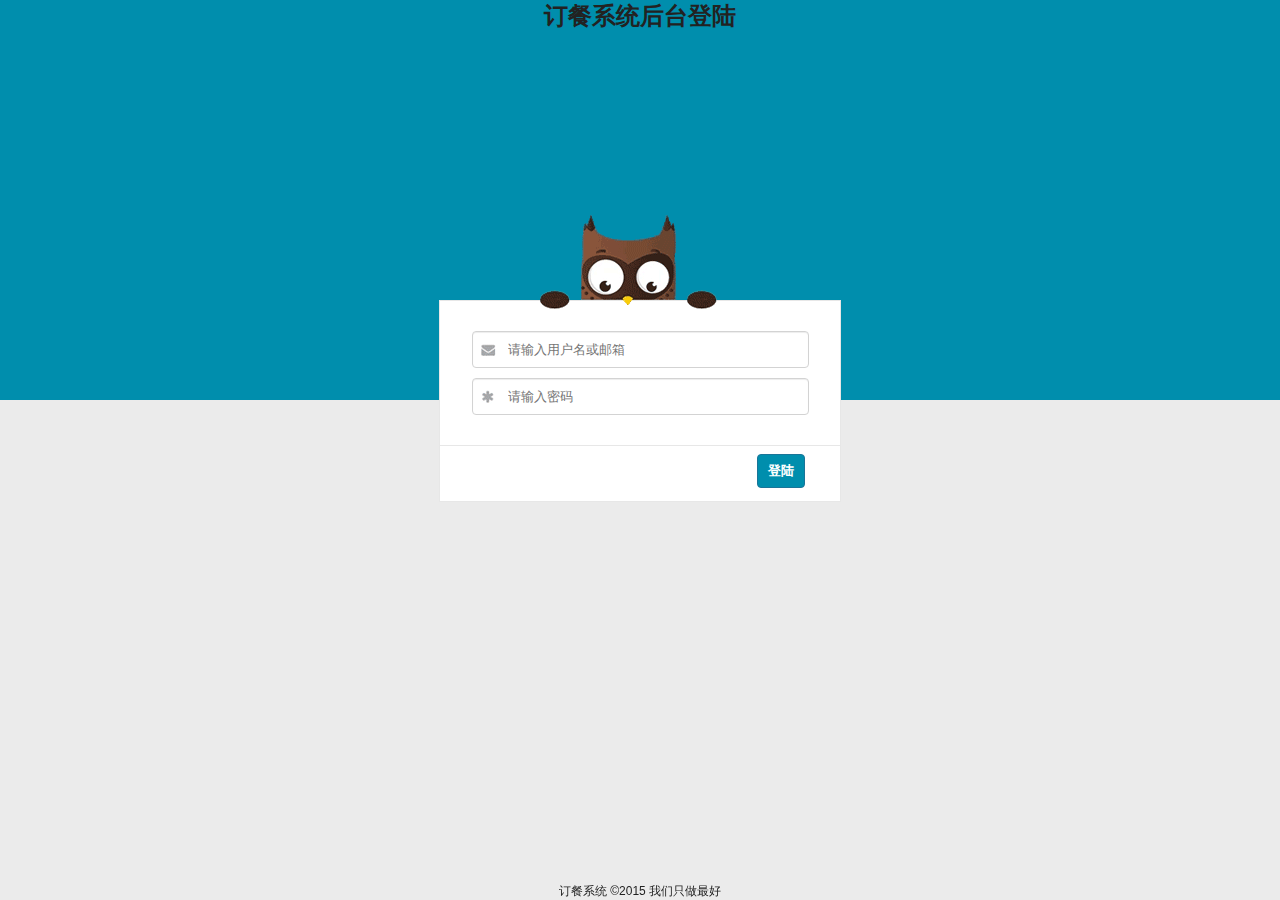
<file: src/main/webapp/Back/loginBack.html>
<!DOCTYPE html>
<html>
<head>
    <meta charset="utf-8"/>
    <title></title>
    <script type="text/javascript" src="http://libs.baidu.com/jquery/1.9.1/jquery.js"></script>
    <style>
        body{
            background: #ebebeb;
            font-family: "Helvetica Neue","Hiragino Sans GB","Microsoft YaHei","\9ED1\4F53",Arial,sans-serif;
            color: #222;
            font-size: 12px;
        }
        *{padding: 0px;margin: 0px;}
        .top_div{
            background: #008ead;
            width: 100%;
            height: 400px;
        }
        .ipt{
            border: 1px solid #d3d3d3;
            padding: 10px 10px;
            width: 290px;
            border-radius: 4px;
            padding-left: 35px;
            -webkit-box-shadow: inset 0 1px 1px rgba(0,0,0,.075);
            box-shadow: inset 0 1px 1px rgba(0,0,0,.075);
            -webkit-transition: border-color ease-in-out .15s,-webkit-box-shadow ease-in-out .15s;
            -o-transition: border-color ease-in-out .15s,box-shadow ease-in-out .15s;
            transition: border-color ease-in-out .15s,box-shadow ease-in-out .15s
        }
        .ipt:focus{
            border-color: #66afe9;
            outline: 0;
            -webkit-box-shadow: inset 0 1px 1px rgba(0,0,0,.075),0 0 8px rgba(102,175,233,.6);
            box-shadow: inset 0 1px 1px rgba(0,0,0,.075),0 0 8px rgba(102,175,233,.6)
        }
        .u_logo{
            background: url("images/username.png") no-repeat;
            padding: 10px 10px;
            position: absolute;
            top: 43px;
            left: 40px;

        }
        .p_logo{
            background: url("images/password.png") no-repeat;
            padding: 10px 10px;
            position: absolute;
            top: 12px;
            left: 40px;
        }
        a{
            text-decoration: none;
        }
        .tou{
            background: url("images/tou.png") no-repeat;
            width: 97px;
            height: 92px;
            position: absolute;
            top: -87px;
            left: 140px;
        }
        .left_hand{
            background: url("images/left_hand.png") no-repeat;
            width: 32px;
            height: 37px;
            position: absolute;
            top: -38px;
            left: 150px;
        }
        .right_hand{
            background: url("images/right_hand.png") no-repeat;
            width: 32px;
            height: 37px;
            position: absolute;
            top: -38px;
            right: -64px;
        }
        .initial_left_hand{
            background: url("images/hand.png") no-repeat;
            width: 30px;
            height: 20px;
            position: absolute;
            top: -12px;
            left: 100px;
        }
        .initial_right_hand{
            background: url("images/hand.png") no-repeat;
            width: 30px;
            height: 20px;
            position: absolute;
            top: -12px;
            right: -112px;
        }
        .left_handing{
            background: url("images/left-handing.png") no-repeat;
            width: 30px;
            height: 20px;
            position: absolute;
            top: -24px;
            left: 139px;
        }
        .right_handinging{
            background: url("images/right_handing.png") no-repeat;
            width: 30px;
            height: 20px;
            position: absolute;
            top: -21px;
            left: 210px;
        }

    </style>
    <script type="text/javascript">
        $(function(){
            //得到焦点
            $("#password").focus(function(){
                $("#left_hand").animate({
                    left: "150",
                    top: " -38"
                },{step: function(){
                    if(parseInt($("#left_hand").css("left"))>140){
                        $("#left_hand").attr("class","left_hand");
                    }
                }}, 2000);
                $("#right_hand").animate({
                    right: "-64",
                    top: "-38px"
                },{step: function(){
                    if(parseInt($("#right_hand").css("right"))> -70){
                        $("#right_hand").attr("class","right_hand");
                    }
                }}, 2000);
            });
            //失去焦点
            $("#password").blur(function(){
                $("#left_hand").attr("class","initial_left_hand");
                $("#left_hand").attr("style","left:100px;top:-12px;");
                $("#right_hand").attr("class","initial_right_hand");
                $("#right_hand").attr("style","right:-112px;top:-12px");
            });
        });
    </script>
</head>
<body>
<div class="top_div"><center><h1>订餐系统后台登陆</h1></center></div>

<div style="width: 400px;height: 200px;margin: auto auto;background: #ffffff;text-align: center;margin-top: -100px;border: 1px solid #e7e7e7">
    <div style="width: 165px;height: 96px;position: absolute">
        <div class="tou"></div>
        <div id="left_hand" class="initial_left_hand"></div>
        <div id="right_hand" class="initial_right_hand"></div>
    </div>

	<form action="loginBackAction.action" method="post">
    <p style="padding: 30px 0px 10px 0px;position: relative;">
        <span class="u_logo"></span>
        <input class="ipt" type="text" name="username" placeholder="请输入用户名或邮箱">
    </p>
    <p style="position: relative;">
        <span class="p_logo"></span>
        <input id="password" class="ipt" name="password" type="password"  placeholder="请输入密码">
    </p>

    <div style="height: 50px;line-height: 50px;margin-top: 30px;border-top: 1px solid #e7e7e7;">
        <p style="margin: 0px 35px 20px 45px;">
           <span style="float: right">
               <input type="submit" style="background: #008ead;padding: 7px 10px;border-radius: 4px;border: 1px solid #1a7598;color: #FFF;font-weight: bold;" value="登陆">
           </span>
        </p>
    </div>
	</form>
</div>

<div style="position: fixed;bottom: 0px;text-align: center;width: 100%;">
    订餐系统 ©2015 我们只做最好
</div>
</body>
</html>
</file>
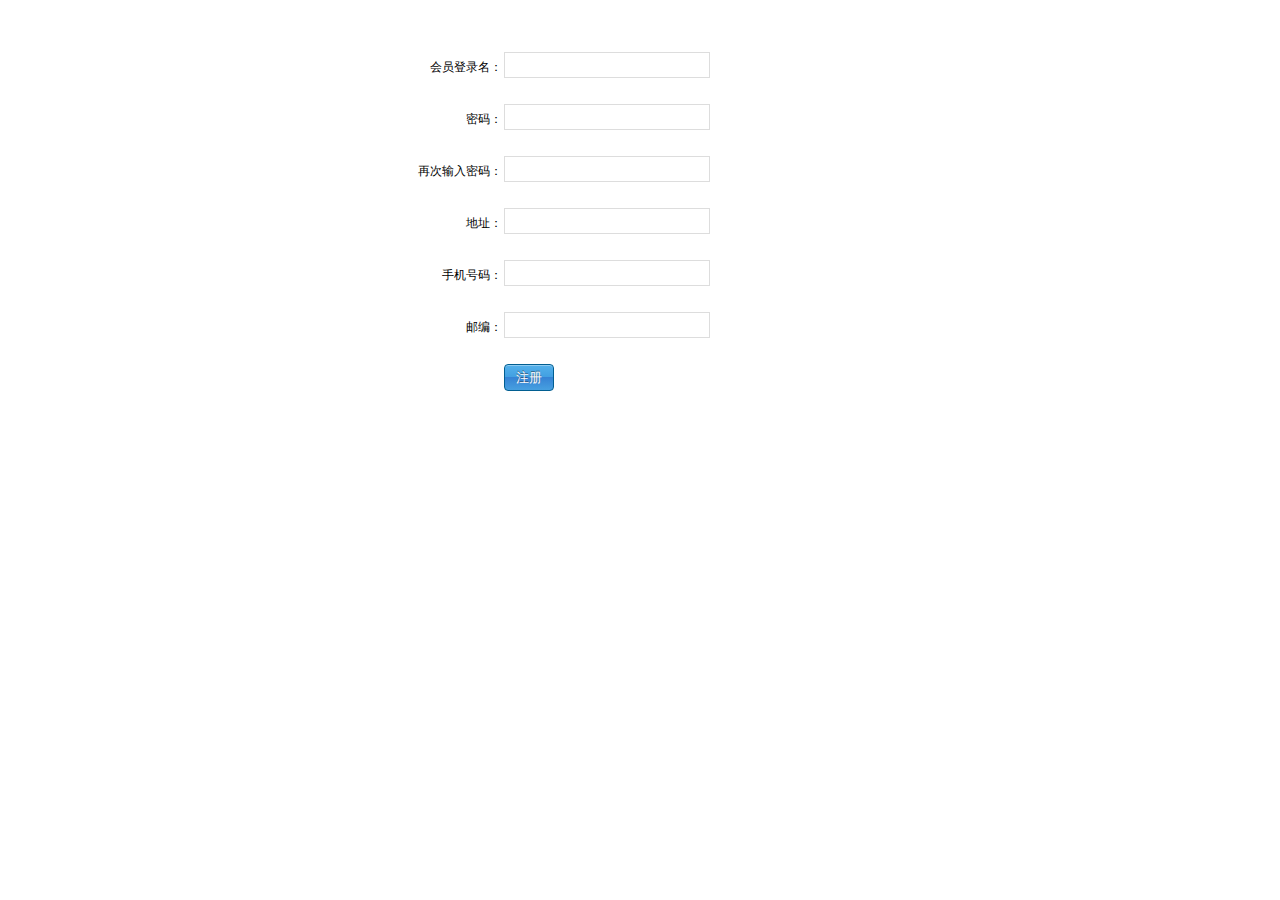
<file: src/main/webapp/Back/zhuceBack.html>
<!DOCTYPE html PUBLIC "-//W3C//DTD XHTML 1.0 Transitional//EN" "http://www.w3.org/TR/xhtml1/DTD/xhtml1-transitional.dtd">
<html xmlns="http://www.w3.org/1999/xhtml">
<head>
<meta http-equiv="Content-Type" content="text/html; charset=utf-8" />
<title>注册</title>
<meta name="description" content="jquery validate表单验证插件制作用户注册页面表单提交验证，用户名、手机、密码、邮箱等表单验证。通过这款validate表单验证插件能制作多种表单提交验证。" />
<script type="text/javascript" src="js/jquery-1.4.2.min.js"></script>
<script language="javascript" type="text/javascript" src="js/jquery.validate.js"></script>
<script language="javascript" type="text/javascript" src="js/validate_expand.js"></script>
<script language="javascript" type="text/javascript" src="js/validate.js"></script>
<script type="text/javascript">
$(document).ready(function(){
	initValidator();
});
</script>
</head>
<body>

<style type="text/css">
*{margin:0;padding:0;list-style-type:none;}
a,img{border:0;}
body{font:12px/180% Arial, Helvetica, sans-serif ,"宋体";}
/* demo */
.demo{width:600px;margin:50px auto 0 auto;}
.demo table td{height:50px;vertical-align:top;}
.demo table .tdcon{text-align:right;width:160px;padding:5px 0 0 0;height:45px;}
.demo table .stext{border:solid 1px #ddd;height:20px;line-height:20px;font-size:12px;padding:2px;width:200px;float:left;}
/* tipinfo */
.tipinfo{float:left;}
.tipinfo font.error{background:url("images/unchecked.jpg") no-repeat left;padding-left:17px;color:#eb0000;width:300px;display:block;}
.tipinfo font.valid{background:url("images/checked.gif") no-repeat left;width:14px;height:13px;overflow:hidden;padding:0;margin:5px 0 0 5px;display:inline-block;} 


/* Button base */
.Button{
	position:relative;
	display:inline-block;
	padding:.45em .825em .45em;
	text-align:center;
	line-height:1em; 
	border:1px solid transparent;
	cursor:pointer; 
	 
	border-radius:.3em; 
	-moz-border-radius:.3em; 
	-webkit-border-radius:.3em; 
	
	-moz-transition-property:color, -moz-box-shadow, text-shadow; 
	-moz-transition-duration:.05s; 
	-moz-transition-timing-function:ease-in-out; 
	-webkit-transition-property:color, -webkit-box-shadow, text-shadow; 
	-webkit-transition-duration:.05s; 
	-webkit-transition-timing-function:ease-in-out; 
	
	box-shadow:0 1px rgba(255,255,255,0.8), inset 0 1px rgba(255,255,255,0.35); 
	-moz-box-shadow:0 1px rgba(255,255,255,0.8), inset 0 1px rgba(255,255,255,0.35); 
	-webkit-box-shadow:0 1px rgba(255,255,255,0.8), inset 0 1px rgba(255,255,255,0.35);
}

.Button:hover {text-decoration:none;}
.Button strong {position:relative; z-index:2;}

.Button{
	display:block;border:1px solid;opacity:1;
	
	border-radius:.3em;
	-moz-border-radius:.3em;
	-webkit-border-radius:.3em;
	
	box-shadow:inset 0 1px rgba(255,255,255,0.35);
	-moz-box-shadow:inset 0 1px rgba(255,255,255,0.35);
	-webkit-box-shadow:inset 0 1px rgba(255,255,255,0.35);
	
	-moz-transition-property:opacity;
	-moz-transition-duration:0.5s;
	-moz-transition-timing-function:ease-in-out;
	-webkit-transition-property:opacity;
	-webkit-transition-duration:0.5s;
	-webkit-transition-timing-function:ease-in-out;
}

.Button:hover span{
	-moz-transition-property:opacity;
	-moz-transition-duration:0.05s;
	-moz-transition-timing-function:linear;
	-webkit-transition-property:opacity;
	-webkit-transition-duration:0.05s;
	-webkit-transition-timing-function:linear;
}
.Button:active span{
	-moz-transition:none;
	-webkit-transition:none;
}

/* Blue Button */
.BlueButton{color:#fcf9f9; text-shadow:0 -1px rgba(34,25,25,0.5);}
.BlueButton:hover {color:#fff; text-shadow:0 -1px rgba(34,25,25,0.3);}
.BlueButton:active {color:#f2f0f0; text-shadow:0 -1px rgba(34,25,25,0.6);}

.BlueButton{
	border-color:#015E91;
	background-color:#3693D5;
	background:-moz-linear-gradient(center top , #54B1EB, #47A0E0 50%, #419FE1 50%, #3683D5);
	background:-o-linear-gradient(top left, #54B1EB, #47A0E0 50%, #419FE1 50%, #3683D5);
	background:-webkit-gradient(linear, 0% 0%, 0% 100%, from(#54B1EB), to(#47A0E0), color-stop(.5,#419FE1),color-stop(.5,#3683D5));
	filter:progid:DXImageTransform.Microsoft.gradient(startColorstr='#54B1EB', endColorstr='#3683D5');
}

.BlueButton:hover{
	border-color:#0366AD;
	background-color:#3EA1D6;
	background:-moz-linear-gradient(center top, #5EB4EA, #61A1EE 50%, #59A5EB 50%, #3691E6);
	background:-o-linear-gradient(top left, #5EB4EA, #61A1EE 50%, #59A5EB 50%, #3691E6);
	background:-webkit-gradient(linear, 0% 0%, 0% 100%, from(#5EB4EA), to(#61A1EE), color-stop(.5,#59A5EB),color-stop(.5,#3691E6));
	filter:progid:DXImageTransform.Microsoft.gradient(startColorstr='#5EB4EA', endColorstr='#3691E6');
}

.BlueButton:active{
	border-color:#013B6A;
	background-color:#3089C8;
	background:-moz-linear-gradient(center top, #4B9CDD, #4189D5 50%, #3D8BD3 50%, #3093C8);
	background:-o-linear-gradient(top left, #4B9CDD, #4189D5 50%, #3D8BD3 50%, #3093C8);
	background:-webkit-gradient(linear, 0% 0%, 0% 100%, from(#4B9CDD), to(#4189D5), color-stop(.5,#3D8BD3),color-stop(.5,#3093C8));
	filter:progid:DXImageTransform.Microsoft.gradient(startColorstr='#4B9CDD', endColorstr='#3093C8');
}

.BlueButton.Button18:hover{
	box-shadow:0 1px rgba(255, 255, 255, 0.8), 0 1px rgba(255, 255, 255, 0.35) inset, 0 0 10px rgba(82, 162, 235, 0.25);
	-moz-box-shadow:0 1px rgba(255, 255, 255, 0.8), 0 1px rgba(255, 255, 255, 0.35) inset, 0 0 10px rgba(82, 162, 235, 0.25);
	-webkit-box-shadow:0 1px rgba(255, 255, 255, 0.8), 0 1px rgba(255, 255, 255, 0.35) inset, 0 0 10px rgba(82, 162, 235, 0.25);
}
.BlueButton.Button18:active{
	box-shadow:0 1px 2px rgba(34, 25, 25, 0.25) inset, 0 0 3px rgba(82, 202, 235, 0.35);
	-moz-box-shadow:0 1px 2px rgba(34, 25, 25, 0.25) inset, 0 0 3px rgba(82, 202, 235, 0.35);
	-webkit-box-shadow:0 1px 2px rgba(34, 25, 25, 0.25) inset, 0 0 3px rgba(82, 202, 235, 0.35);	
} 
</style>

<div class="demo">
	<form id="thisForm" method="post" action="zhuce.action">
	<table width="100%">
		<tr>
			<td class="tdcon">会员登录名：</td>
			<td>
				<input class="stext" type='text' name="userName" id="userName" value="" />
				<div class="tipinfo"></div>
			</td>
		</tr>
		<tr>
			<td class="tdcon">密码：</td>
			<td>
				<input class="stext" type="password" name="passWord" id="passWord" value="" />
				<div class="tipinfo"></div>
			</td>
		</tr>
		<tr>
			<td class="tdcon">再次输入密码：</td>
			<td>
				<input class="stext" type='password' name="passWordAgain" id="passWordAgain" value="" />
				<div class="tipinfo"></div>
			</td>
		</tr>
		<tr>
			<td class="tdcon">地址：</td>
			<td>
				<input class="stext" type='text' name="address" id="corpName" value="" />
				<div class="tipinfo"></div>
			</td>
		</tr>
		<tr>
			<td class="tdcon">手机号码：</td>
			<td>
				<input class="stext" type='text' name="sms" id="sms" value="" />
				<div class="tipinfo"></div>
			</td>
		</tr>
		<tr>
			<td class="tdcon">邮编：</td>
			<td>
				<input class="stext" type='text' name="email" id="email" value="" />
				<div class="tipinfo"></div>
			</td>
		</tr>
		<tr>
			<td></td>
			<td><button name="Submit" type="submit" class="Button BlueButton Button18">注册</button></td>
		</tr>
	</table>
	</form>
</div>

</body>
</html>
</file>
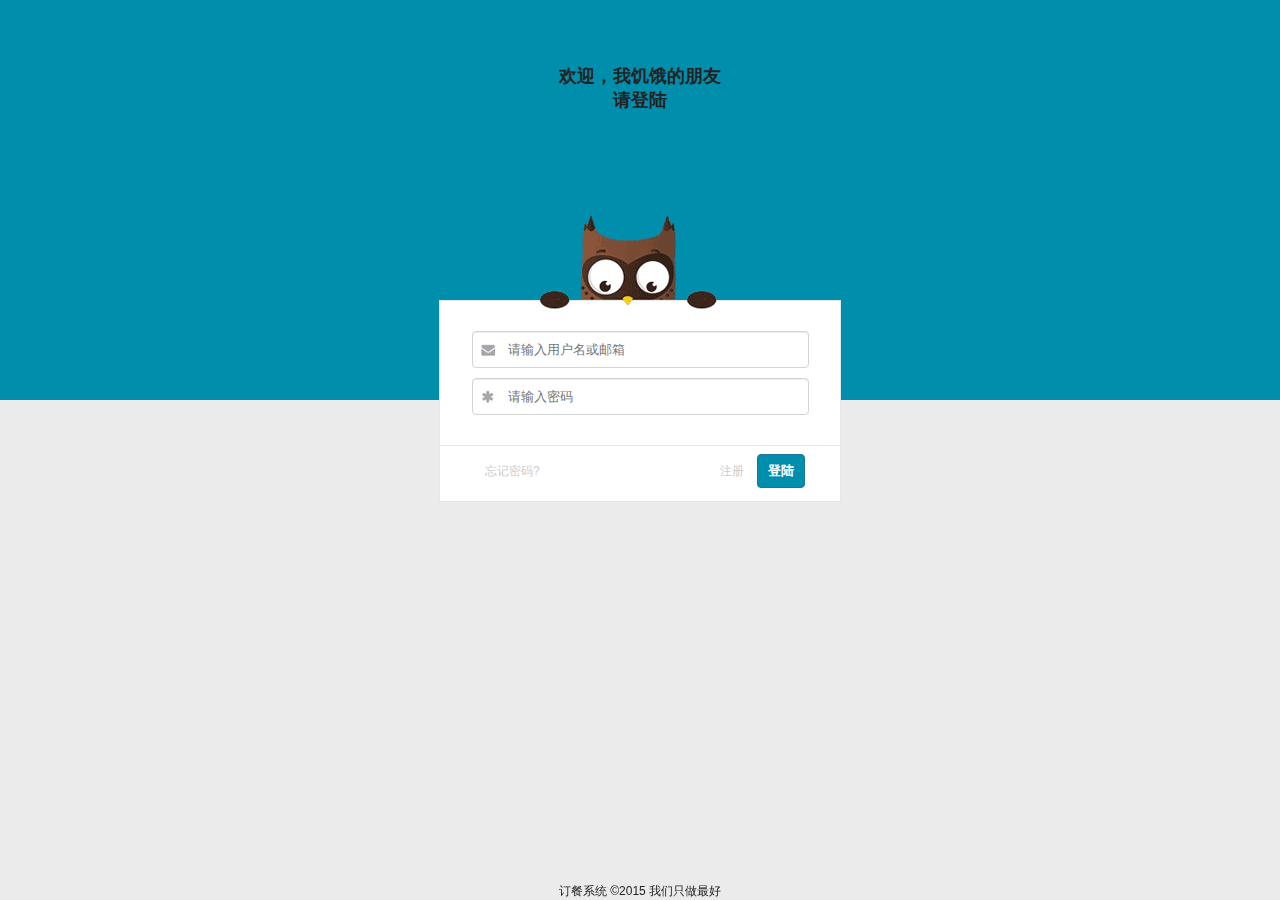
<file: src/main/webapp/Before/login.html>
<!DOCTYPE html>
<html>
<head>
    <meta charset="utf-8"/>
    <title></title>
    <script type="text/javascript" src="http://libs.baidu.com/jquery/1.9.1/jquery.js"></script>
    <style>
        body{
            background: #ebebeb;
            font-family: "Helvetica Neue","Hiragino Sans GB","Microsoft YaHei","\9ED1\4F53",Arial,sans-serif;
            color: #222;
            font-size: 12px;
        }
        *{padding: 0px;margin: 0px;}
        .top_div{
            background: #008ead;
            width: 100%;
            height: 400px;
        }
        .ipt{
            border: 1px solid #d3d3d3;
            padding: 10px 10px;
            width: 290px;
            border-radius: 4px;
            padding-left: 35px;
            -webkit-box-shadow: inset 0 1px 1px rgba(0,0,0,.075);
            box-shadow: inset 0 1px 1px rgba(0,0,0,.075);
            -webkit-transition: border-color ease-in-out .15s,-webkit-box-shadow ease-in-out .15s;
            -o-transition: border-color ease-in-out .15s,box-shadow ease-in-out .15s;
            transition: border-color ease-in-out .15s,box-shadow ease-in-out .15s
        }
        .ipt:focus{
            border-color: #66afe9;
            outline: 0;
            -webkit-box-shadow: inset 0 1px 1px rgba(0,0,0,.075),0 0 8px rgba(102,175,233,.6);
            box-shadow: inset 0 1px 1px rgba(0,0,0,.075),0 0 8px rgba(102,175,233,.6)
        }
        .u_logo{
            background: url("images/username.png") no-repeat;
            padding: 10px 10px;
            position: absolute;
            top: 43px;
            left: 40px;

        }
        .p_logo{
            background: url("images/password.png") no-repeat;
            padding: 10px 10px;
            position: absolute;
            top: 12px;
            left: 40px;
        }
        a{
            text-decoration: none;
        }
        .tou{
            background: url("images/tou.png") no-repeat;
            width: 97px;
            height: 92px;
            position: absolute;
            top: -87px;
            left: 140px;
        }
        .left_hand{
            background: url("images/left_hand.png") no-repeat;
            width: 32px;
            height: 37px;
            position: absolute;
            top: -38px;
            left: 150px;
        }
        .right_hand{
            background: url("images/right_hand.png") no-repeat;
            width: 32px;
            height: 37px;
            position: absolute;
            top: -38px;
            right: -64px;
        }
        .initial_left_hand{
            background: url("images/hand.png") no-repeat;
            width: 30px;
            height: 20px;
            position: absolute;
            top: -12px;
            left: 100px;
        }
        .initial_right_hand{
            background: url("images/hand.png") no-repeat;
            width: 30px;
            height: 20px;
            position: absolute;
            top: -12px;
            right: -112px;
        }
        .left_handing{
            background: url("images/left-handing.png") no-repeat;
            width: 30px;
            height: 20px;
            position: absolute;
            top: -24px;
            left: 139px;
        }
        .right_handinging{
            background: url("images/right_handing.png") no-repeat;
            width: 30px;
            height: 20px;
            position: absolute;
            top: -21px;
            left: 210px;
        }

    </style>
    <script type="text/javascript">
        $(function(){
            //得到焦点
            $("#password").focus(function(){
                $("#left_hand").animate({
                    left: "150",
                    top: " -38"
                },{step: function(){
                    if(parseInt($("#left_hand").css("left"))>140){
                        $("#left_hand").attr("class","left_hand");
                    }
                }}, 2000);
                $("#right_hand").animate({
                    right: "-64",
                    top: "-38px"
                },{step: function(){
                    if(parseInt($("#right_hand").css("right"))> -70){
                        $("#right_hand").attr("class","right_hand");
                    }
                }}, 2000);
            });
            //失去焦点
            $("#password").blur(function(){
                $("#left_hand").attr("class","initial_left_hand");
                $("#left_hand").attr("style","left:100px;top:-12px;");
                $("#right_hand").attr("class","initial_right_hand");
                $("#right_hand").attr("style","right:-112px;top:-12px");
            });
        });
    </script>
</head>
<body>
<div class="top_div"><center><h2 style="padding-top: 5%">欢迎，我饥饿的朋友<br>请登陆</h2></center></div>
<div style="width: 400px;height: 200px;margin: auto auto;background: #ffffff;text-align: center;margin-top: -100px;border: 1px solid #e7e7e7">
    <div style="width: 165px;height: 96px;position: absolute">
        <div class="tou"></div>
        <div id="left_hand" class="initial_left_hand"></div>
        <div id="right_hand" class="initial_right_hand"></div>
    </div>

	<form action="login.action" method="post">
    <p style="padding: 30px 0px 10px 0px;position: relative;">
        <span class="u_logo"></span>
        <input class="ipt" type="text" name="username" placeholder="请输入用户名或邮箱">
    </p>
    <p style="position: relative;">
        <span class="p_logo"></span>
        <input id="password" class="ipt" name="password" type="password"  placeholder="请输入密码">
    </p>

    <div style="height: 50px;line-height: 50px;margin-top: 30px;border-top: 1px solid #e7e7e7;">
        <p style="margin: 0px 35px 20px 45px;">
           <span style="float: left"><a href="#" style="color:#ccc;">忘记密码?</a></span>
           <span style="float: right">
               <a href="zhuce.html" style="color:#ccc;margin-right:10px;">注册</a>
               <input type="submit" style="background: #008ead;padding: 7px 10px;border-radius: 4px;border: 1px solid #1a7598;color: #FFF;font-weight: bold;" value="登陆">
           </span>
        </p>
    </div>
	</form>
</div>

<div style="position: fixed;bottom: 0px;text-align: center;width: 100%;">
    订餐系统 ©2015 我们只做最好
</div>
</body>
</html>
</file>
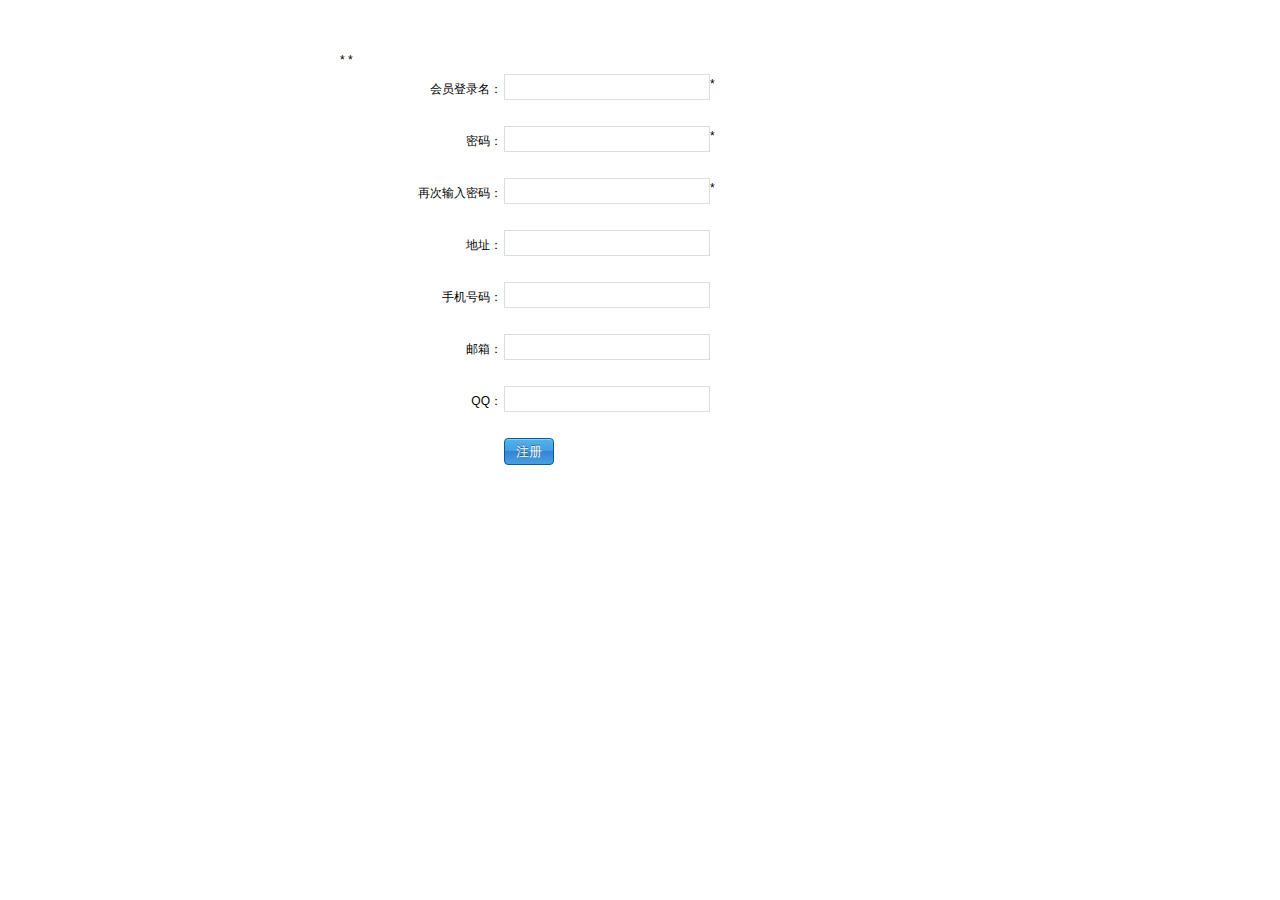
<file: src/main/webapp/Before/zhuce.html>
<!DOCTYPE html PUBLIC "-//W3C//DTD XHTML 1.0 Transitional//EN" "http://www.w3.org/TR/xhtml1/DTD/xhtml1-transitional.dtd">
<html xmlns="http://www.w3.org/1999/xhtml">
<head>
<meta http-equiv="Content-Type" content="text/html; charset=utf-8" />
<title>用户注册</title>
<script type="text/javascript" src="js/jquery-1.4.2.min.js"></script>
<script language="javascript" type="text/javascript" src="js/jquery.validate.js"></script>
<script language="javascript" type="text/javascript" src="js/validate_expand.js"></script>
<script language="javascript" type="text/javascript" src="js/validate.js"></script>
<script type="text/javascript">
$(document).ready(function(){
	initValidator();
});
</script>
</head>
<body>

<style type="text/css">
*{margin:0;padding:0;list-style-type:none;}
a,img{border:0;}
body{font:12px/180% Arial, Helvetica, sans-serif ,"宋体";}
/* demo */
.demo{width:600px;margin:50px auto 0 auto;}
.demo table td{height:50px;vertical-align:top;}
.demo table .tdcon{text-align:right;width:160px;padding:5px 0 0 0;height:45px;}
.demo table .stext{border:solid 1px #ddd;height:20px;line-height:20px;font-size:12px;padding:2px;width:200px;float:left;}
/* tipinfo */
.tipinfo{float:left;}
.tipinfo font.error{background:url("images/unchecked.jpg") no-repeat left;padding-left:17px;color:#eb0000;width:300px;display:block;}
.tipinfo font.valid{background:url("images/checked.gif") no-repeat left;width:14px;height:13px;overflow:hidden;padding:0;margin:5px 0 0 5px;display:inline-block;} 


/* Button base */
.Button{
	position:relative;
	display:inline-block;
	padding:.45em .825em .45em;
	text-align:center;
	line-height:1em; 
	border:1px solid transparent;
	cursor:pointer; 
	 
	border-radius:.3em; 
	-moz-border-radius:.3em; 
	-webkit-border-radius:.3em; 
	
	-moz-transition-property:color, -moz-box-shadow, text-shadow; 
	-moz-transition-duration:.05s; 
	-moz-transition-timing-function:ease-in-out; 
	-webkit-transition-property:color, -webkit-box-shadow, text-shadow; 
	-webkit-transition-duration:.05s; 
	-webkit-transition-timing-function:ease-in-out; 
	
	box-shadow:0 1px rgba(255,255,255,0.8), inset 0 1px rgba(255,255,255,0.35); 
	-moz-box-shadow:0 1px rgba(255,255,255,0.8), inset 0 1px rgba(255,255,255,0.35); 
	-webkit-box-shadow:0 1px rgba(255,255,255,0.8), inset 0 1px rgba(255,255,255,0.35);
}

.Button:hover {text-decoration:none;}
.Button strong {position:relative; z-index:2;}

.Button{
	display:block;border:1px solid;opacity:1;
	
	border-radius:.3em;
	-moz-border-radius:.3em;
	-webkit-border-radius:.3em;
	
	box-shadow:inset 0 1px rgba(255,255,255,0.35);
	-moz-box-shadow:inset 0 1px rgba(255,255,255,0.35);
	-webkit-box-shadow:inset 0 1px rgba(255,255,255,0.35);
	
	-moz-transition-property:opacity;
	-moz-transition-duration:0.5s;
	-moz-transition-timing-function:ease-in-out;
	-webkit-transition-property:opacity;
	-webkit-transition-duration:0.5s;
	-webkit-transition-timing-function:ease-in-out;
}

.Button:hover span{
	-moz-transition-property:opacity;
	-moz-transition-duration:0.05s;
	-moz-transition-timing-function:linear;
	-webkit-transition-property:opacity;
	-webkit-transition-duration:0.05s;
	-webkit-transition-timing-function:linear;
}
.Button:active span{
	-moz-transition:none;
	-webkit-transition:none;
}

/* Blue Button */
.BlueButton{color:#fcf9f9; text-shadow:0 -1px rgba(34,25,25,0.5);}
.BlueButton:hover {color:#fff; text-shadow:0 -1px rgba(34,25,25,0.3);}
.BlueButton:active {color:#f2f0f0; text-shadow:0 -1px rgba(34,25,25,0.6);}

.BlueButton{
	border-color:#015E91;
	background-color:#3693D5;
	background:-moz-linear-gradient(center top , #54B1EB, #47A0E0 50%, #419FE1 50%, #3683D5);
	background:-o-linear-gradient(top left, #54B1EB, #47A0E0 50%, #419FE1 50%, #3683D5);
	background:-webkit-gradient(linear, 0% 0%, 0% 100%, from(#54B1EB), to(#47A0E0), color-stop(.5,#419FE1),color-stop(.5,#3683D5));
	filter:progid:DXImageTransform.Microsoft.gradient(startColorstr='#54B1EB', endColorstr='#3683D5');
}

.BlueButton:hover{
	border-color:#0366AD;
	background-color:#3EA1D6;
	background:-moz-linear-gradient(center top, #5EB4EA, #61A1EE 50%, #59A5EB 50%, #3691E6);
	background:-o-linear-gradient(top left, #5EB4EA, #61A1EE 50%, #59A5EB 50%, #3691E6);
	background:-webkit-gradient(linear, 0% 0%, 0% 100%, from(#5EB4EA), to(#61A1EE), color-stop(.5,#59A5EB),color-stop(.5,#3691E6));
	filter:progid:DXImageTransform.Microsoft.gradient(startColorstr='#5EB4EA', endColorstr='#3691E6');
}

.BlueButton:active{
	border-color:#013B6A;
	background-color:#3089C8;
	background:-moz-linear-gradient(center top, #4B9CDD, #4189D5 50%, #3D8BD3 50%, #3093C8);
	background:-o-linear-gradient(top left, #4B9CDD, #4189D5 50%, #3D8BD3 50%, #3093C8);
	background:-webkit-gradient(linear, 0% 0%, 0% 100%, from(#4B9CDD), to(#4189D5), color-stop(.5,#3D8BD3),color-stop(.5,#3093C8));
	filter:progid:DXImageTransform.Microsoft.gradient(startColorstr='#4B9CDD', endColorstr='#3093C8');
}

.BlueButton.Button18:hover{
	box-shadow:0 1px rgba(255, 255, 255, 0.8), 0 1px rgba(255, 255, 255, 0.35) inset, 0 0 10px rgba(82, 162, 235, 0.25);
	-moz-box-shadow:0 1px rgba(255, 255, 255, 0.8), 0 1px rgba(255, 255, 255, 0.35) inset, 0 0 10px rgba(82, 162, 235, 0.25);
	-webkit-box-shadow:0 1px rgba(255, 255, 255, 0.8), 0 1px rgba(255, 255, 255, 0.35) inset, 0 0 10px rgba(82, 162, 235, 0.25);
}
.BlueButton.Button18:active{
	box-shadow:0 1px 2px rgba(34, 25, 25, 0.25) inset, 0 0 3px rgba(82, 202, 235, 0.35);
	-moz-box-shadow:0 1px 2px rgba(34, 25, 25, 0.25) inset, 0 0 3px rgba(82, 202, 235, 0.35);
	-webkit-box-shadow:0 1px 2px rgba(34, 25, 25, 0.25) inset, 0 0 3px rgba(82, 202, 235, 0.35);	
} 
</style>

<div class="demo">
	<form id="thisForm" method="post" action="zhuce">
	<table width="100%">
		<tr>
			<td class="tdcon">会员登录名：</td>
			<td>
				<input class="stext" type='text' name="userName" id="userName" value="" /> *
				<div class="tipinfo"></div>
			</td>
		</tr>
		<tr>
			<td class="tdcon">密码：</td>
			<td>
				<input class="stext" type="password" name="passWord" id="passWord" value="" />*
				<div class="tipinfo"></div>
			</td>
		</tr>
		<tr>
			<td class="tdcon">再次输入密码：</td>
			<td>
				<input class="stext" type='password' name="passWordAgain" id="passWordAgain" value="" />*
				<div class="tipinfo"></div>
			</td>
		</tr>
		<tr>
			<td class="tdcon">地址：</td>
			<td>
				<input class="stext" type='text' name="address" id="corpName" value="" />
				<div class="tipinfo"></div>
			</td>
		</tr>
		<tr>
			<td class="tdcon">手机号码：</td>*
			<td>
				<input class="stext" type='text' name="sms" id="sms" value="" />
				<div class="tipinfo"></div>
			</td>
		</tr>
		<tr>
			<td class="tdcon">邮箱：</td>*
			<td>
				<input class="stext" type='text' name="email" id="email" value="" />
				<div class="tipinfo"></div>
			</td>
		</tr>
		<tr>
			<td class="tdcon">QQ：</td>
			<td>
				<input class="stext" type='text' name="qq"  />
				<div class="tipinfo"></div>
			</td>
		</tr>
		<tr>
			<td></td>
			<td><button name="Submit" type="submit" class="Button BlueButton Button18">注册</button></td>
		</tr>
	</table>
	</form>
</div>

</body>
</html>
</file>
